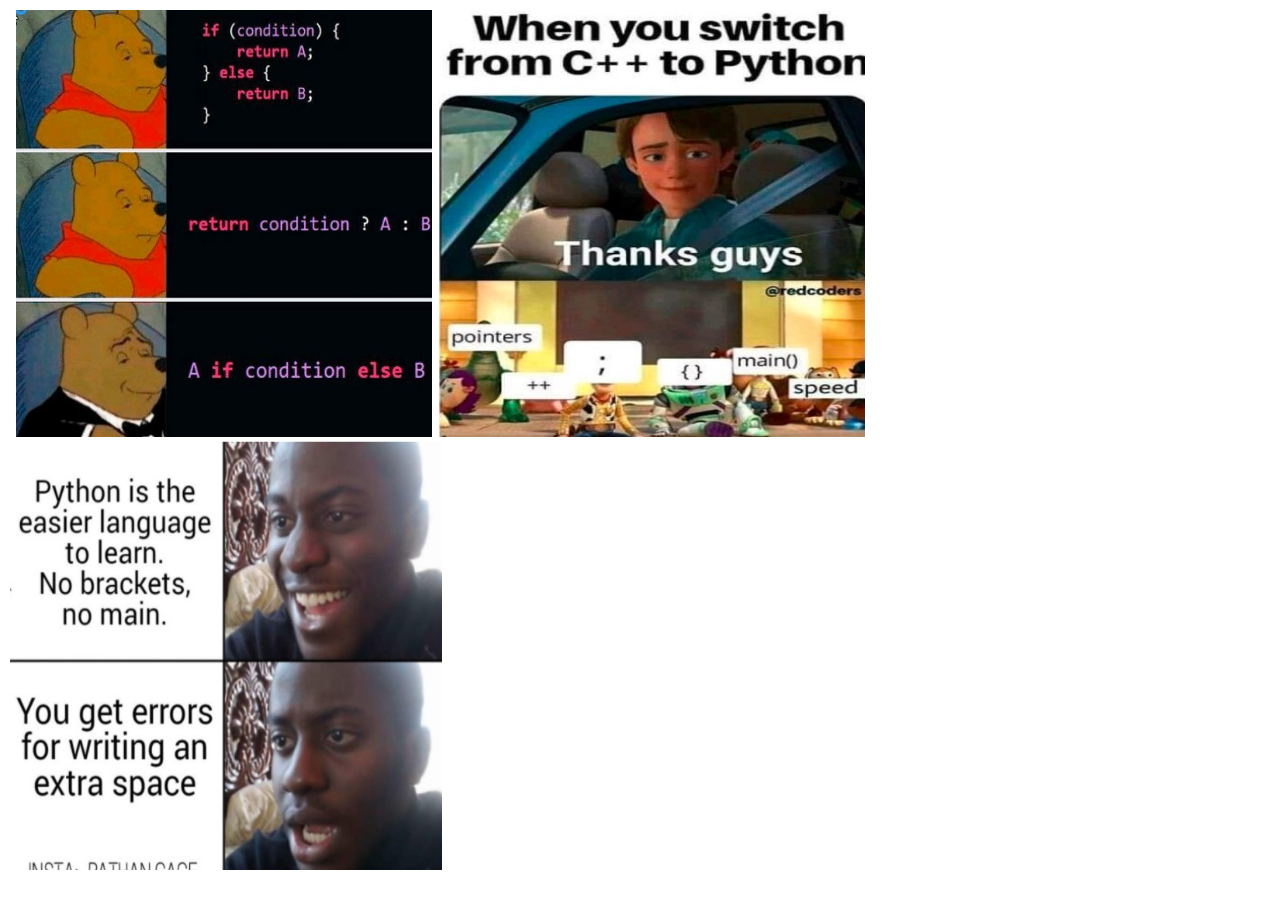
<file: asdf.html>
<!DOCTYPE html>
<html lang="en">
    
    <body>
        
        <splide>
            <splide-slide>
              <img src="images/1.svg">
            </splide-slide>
            <splide-slide>
              <img src="images/2.svg">
            </splide-slide>
            <splide-slide>
              <img src="images/3.svg">
            </splide-slide>


            <script>
                import Vue from 'vue';
                import App from './App';
                import VueSplide from '@splidejs/vue-splide';
        
                Vue.use( VueSplide );
        
                new Vue( {
                el    : '#app',
                render: h => h( App ),
                } );
        
        
                import { Splide, SplideSlide } from '@splidejs/vue-splide';
        
                export default {
                components: {
                    Splide,
                    SplideSlide,
                },
                }
            </script>
          </splide>
    </body>
    
</html>
</file>
